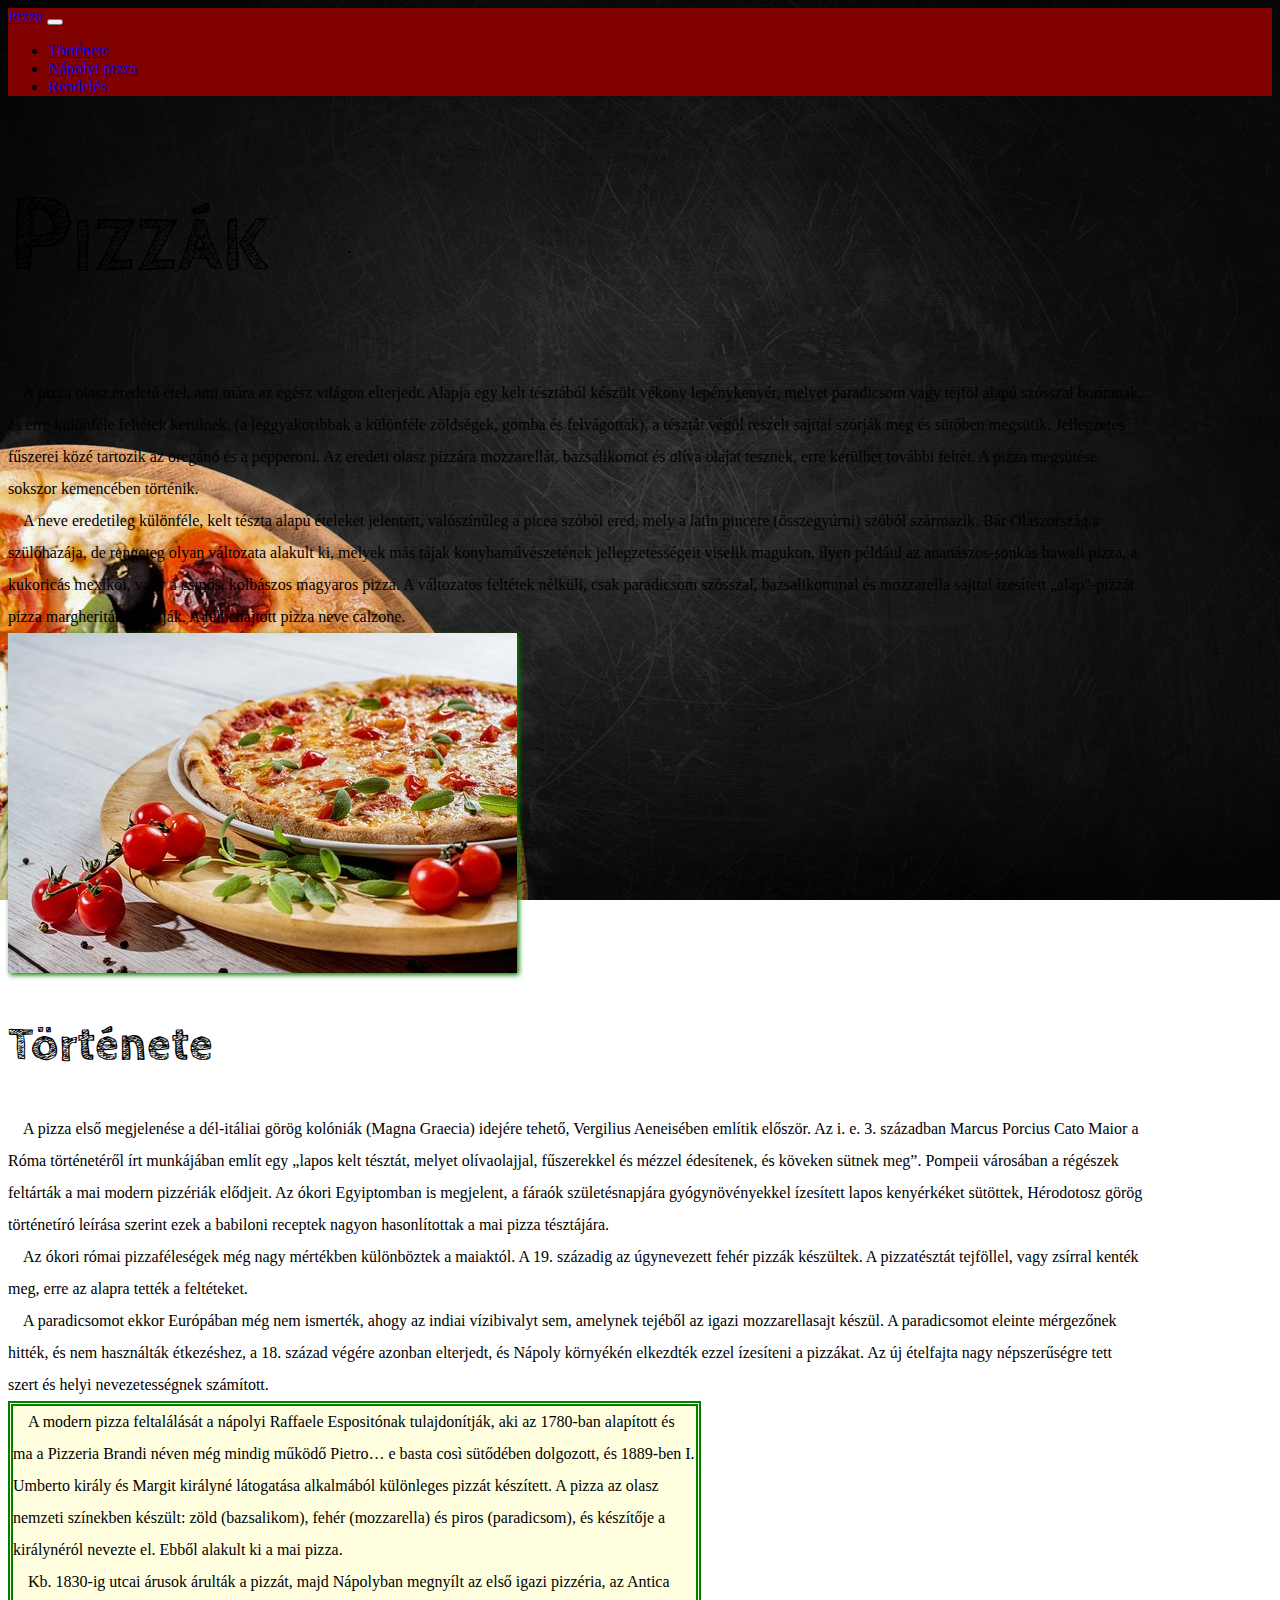
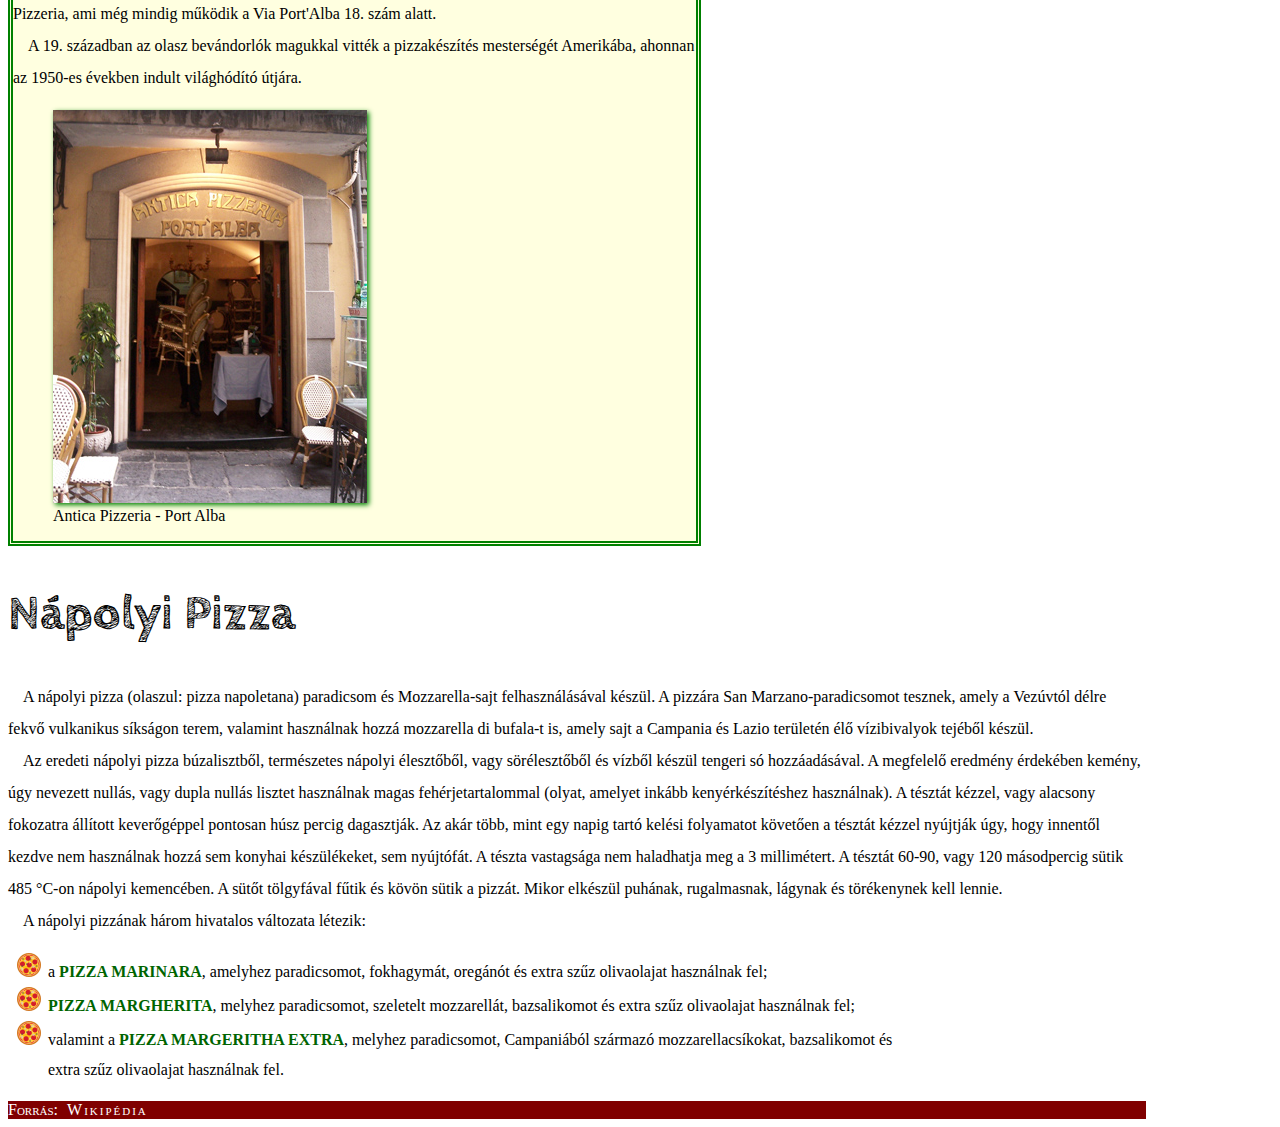
<file: index.html>
<!DOCTYPE html>
<html lang="en">
<head>
    <meta charset="UTF-8">
    <meta http-equiv="X-UA-Compatible" content="IE=edge">
    <meta name="viewport" content="width=device-width, initial-scale=1.0">
    <title>Pizzák</title>
    <link href="https://cdn.jsdelivr.net/npm/bootstrap@5.2.3/dist/css/bootstrap.min.css" rel="stylesheet" integrity="sha384-rbsA2VBKQhggwzxH7pPCaAqO46MgnOM80zW1RWuH61DGLwZJEdK2Kadq2F9CUG65" crossorigin="anonymous">
    <link rel="stylesheet" href="css/style.css">
</head>
<body lang="hu">
      <nav class="navbar navbar-expand-lg navbar-dark">
        <div class="container-fluid">
          <a class="navbar-brand" href="index.html">Pizza</a>
          <button class="navbar-toggler" type="button" data-bs-toggle="collapse" data-bs-target="#navbarSupportedContent" aria-controls="navbarSupportedContent" aria-expanded="false" aria-label="Toggle navigation">
            <span class="navbar-toggler-icon"></span>
          </button>
          <div class="collapse navbar-collapse" id="navbarSupportedContent">
            <ul class="navbar-nav me-auto mb-2 mb-lg-0">

              <li class="nav-item">
                <a class="nav-link" href="#tortenete">Története</a>
              </li>
              <li class="nav-item">
                <a class="nav-link" href="#napolyi">Nápolyi pizza</a>
              </li>

              <li class="nav-item">
                <a class="nav-link" href="rendeles.html">Rendelés</a>
              </li>
              
            </ul>

          </div>
        </div>
      </nav>

      <div class="container-fluid d-flex justify-content-center" id="content">
        <div class="d-inline-block bg-light p-2 pb-0" style="--bs-bg-opacity: .7;width:90%;">
            <div class="row my-4 text-center">
                <div class="col">
                    <h1>Pizzák</h1>
                </div>
            </div>

            <div class="row">
                <div class="col-8">
                    <p>A pizza olasz eredetű étel, ami mára az egész világon elterjedt. Alapja egy kelt tésztából készült vékony lepénykenyér, melyet paradicsom vagy tejföl alapú szósszal borítanak, és erre különféle feltétek kerülnek, (a leggyakoribbak a különféle zöldségek, gomba és felvágottak), a tésztát végül reszelt sajttal szórják meg és sütőben megsütik. Jellegzetes fűszerei közé tartozik az oregánó és a pepperoni. Az eredeti olasz pizzára mozzarellát, bazsalikomot és olíva olajat tesznek, erre kerülhet további feltét. A pizza megsütése sokszor kemencében történik.</p><br>
                    <p>A neve eredetileg különféle, kelt tészta alapú ételeket jelentett, valószínűleg a picea szóból ered, mely a latin pincere (összegyúrni) szóból származik. Bár Olaszország a szülőhazája, de rengeteg olyan változata alakult ki, melyek más tájak konyhaművészetének jellegzetességeit viselik magukon, ilyen például az ananászos-sonkás hawaii pizza, a kukoricás mexikói, vagy a csípős, kolbászos magyaros pizza. A változatos feltétek nélküli, csak paradicsom szósszal, bazsalikommal és mozzarella sajttal ízesített „alap”-pizzát pizza margheritának hívják. A félbehajtott pizza neve calzone.</p><br>
                </div>
                <div class="col-4 text-center">
                    <img src="img/pizza.jpg" alt="Pizza" class="img-fluid img-thumbnail rounded my-1">
                </div>
            </div>


            <div class="row">
                <div class="col">
                    <h2 id="tortenete">Története</h2>
                    <p>A pizza első megjelenése a dél-itáliai görög kolóniák (Magna Graecia) idejére tehető, Vergilius Aeneisében említik először. Az i. e. 3. században Marcus Porcius Cato Maior a Róma történetéről írt munkájában említ egy „lapos kelt tésztát, melyet olívaolajjal, fűszerekkel és mézzel édesítenek, és köveken sütnek meg”. Pompeii városában a régészek feltárták a mai modern pizzériák elődjeit. Az ókori Egyiptomban is megjelent, a fáraók születésnapjára gyógynövényekkel ízesített lapos kenyérkéket sütöttek, Hérodotosz görög történetíró leírása szerint ezek a babiloni receptek nagyon hasonlítottak a mai pizza tésztájára.</p><br>
                    <p>Az ókori római pizzaféleségek még nagy mértékben különböztek a maiaktól. A 19. századig az úgynevezett fehér pizzák készültek. A pizzatésztát tejföllel, vagy zsírral kenték meg, erre az alapra tették a feltéteket.</p><br>
                    <p>A paradicsomot ekkor Európában még nem ismerték, ahogy az indiai vízibivalyt sem, amelynek tejéből az igazi mozzarellasajt készül. A paradicsomot eleinte mérgezőnek hitték, és nem használták étkezéshez, a 18. század végére azonban elterjedt, és Nápoly környékén elkezdték ezzel ízesíteni a pizzákat. Az új ételfajta nagy népszerűségre tett szert és helyi nevezetességnek számított.</p><br>
                </div>
            </div>

            <div class="container-fluid d-flex justify-content-center p-0 m-0">
                <div class="row modern-pizza p-2">
                    <div class="col-8">
                        <p>A modern pizza feltalálását a nápolyi Raffaele Espositónak tulajdonítják, aki az 1780-ban alapított és ma a Pizzeria Brandi néven még mindig működő Pietro… e basta così sütődében dolgozott, és 1889-ben I. Umberto király és Margit királyné látogatása alkalmából különleges pizzát készített. A pizza az olasz nemzeti színekben készült: zöld (bazsalikom), fehér (mozzarella) és piros (paradicsom), és készítője a királynéról nevezte el. Ebből alakult ki a mai pizza.</p><br>
                        <p>Kb. 1830-ig utcai árusok árulták a pizzát, majd Nápolyban megnyílt az első igazi pizzéria, az Antica Pizzeria, ami még mindig működik a Via Port'Alba 18. szám alatt.</p><br>
                        <p>A 19. században az olasz bevándorlók magukkal vitték a pizzakészítés mesterségét Amerikába, ahonnan az 1950-es években indult világhódító útjára.</p><br>
                    </div>
                    <div class="col-4">
                        <figure>
                            <img src="img/Pizzeria_Port_Alba.jpg" alt="Antica Pizzeria" class="img-fluid img-thumbnail rounded">
                            <figcaption class="text-center fst-italic">Antica Pizzeria - Port Alba</figcaption>
                        </figure>
                    </div>
                </div>
            </div>
            

            <div class="row">
                <div class="col">
                    <h2 id="napolyi">Nápolyi Pizza</h2>
                    <p>A nápolyi pizza (olaszul: pizza napoletana) paradicsom és Mozzarella-sajt felhasználásával készül. A pizzára San Marzano-paradicsomot tesznek, amely a Vezúvtól délre fekvő vulkanikus síkságon terem, valamint használnak hozzá mozzarella di bufala-t is, amely sajt a Campania és Lazio területén élő vízibivalyok tejéből készül.</p><br>
                    <p>Az eredeti nápolyi pizza búzalisztből, természetes nápolyi élesztőből, vagy sörélesztőből és vízből készül tengeri só hozzáadásával. A megfelelő eredmény érdekében kemény, úgy nevezett nullás, vagy dupla nullás lisztet használnak magas fehérjetartalommal (olyat, amelyet inkább kenyérkészítéshez használnak). A tésztát kézzel, vagy alacsony fokozatra állított keverőgéppel pontosan húsz percig dagasztják. Az akár több, mint egy napig tartó kelési folyamatot követően a tésztát kézzel nyújtják úgy, hogy innentől kezdve nem használnak hozzá sem konyhai készülékeket, sem nyújtófát. A tészta vastagsága nem haladhatja meg a 3 millimétert. A tésztát 60-90, vagy 120 másodpercig sütik 485 °C-on nápolyi kemencében. A sütőt tölgyfával fűtik és kövön sütik a pizzát. Mikor elkészül puhának, rugalmasnak, lágynak és törékenynek kell lennie.</p><br>
                    
                </div>
            </div>
            
            <div class="container-fluid d-flex justify-content-center p-0 m-0">
                <div class="row" style="width: 80%;">
                    <p>A nápolyi pizzának három hivatalos változata létezik:</p><br>
                    <ul class="pizza">
                        <li>a <span class="pizzafajta">pizza marinara</span>, amelyhez paradicsomot, fokhagymát, oregánót és extra szűz olivaolajat használnak fel;</li>
                        <li><span class="pizzafajta">pizza Margherita</span>, melyhez paradicsomot, szeletelt mozzarellát, bazsalikomot és extra szűz olivaolajat használnak fel;</li>
                        <li>valamint a <span class="pizzafajta">pizza Margeritha extra</span>, melyhez paradicsomot, Campaniából származó mozzarellacsíkokat, bazsalikomot és extra szűz olivaolajat használnak fel.</li>
                    </ul>
                </div>
            </div>

            
            <div class="row text-center" style="background-color: maroon;">
                <div class="col">
                    <a href="https://hu.wikipedia.org/wiki/Pizza" target="_blank" class="wiki-link">Forrás: <span class="wiki-text">Wikipédia</span></a>
                </div>
            </div>
        </div>
      </div>
    <script src="https://cdn.jsdelivr.net/npm/bootstrap@5.2.3/dist/js/bootstrap.bundle.min.js" integrity="sha384-kenU1KFdBIe4zVF0s0G1M5b4hcpxyD9F7jL+jjXkk+Q2h455rYXK/7HAuoJl+0I4" crossorigin="anonymous" defer></script>
</body>
</html>
</file>
<file: css/style.css>
@import url('https://fonts.googleapis.com/css2?family=Cabin+Sketch:wght@700&display=swap');

body {
    background: url("../img/bg_pizza.jpg");
    background-size: cover;
    background-repeat: no-repeat;
    background-attachment: fixed;
    background-position: center;
}

.navbar {
    background-color: maroon;
}

h1,h2,h3,h4,h5,h6 {
    font-family: 'Cabin Sketch', cursive; 
}

h1 {
    font-size: 7em;
    font-variant: small-caps;
}

h2 {
    font-size: 3em;
}

@media only screen and (max-width: 768px) {
    h1 {
        font-size: 50px;
    }
}


ul.pizza {
    list-style-image: url("../img/pizza_icon.png");
}

ul.pizza > li {
    line-height: 30px;
}

.pizzafajta {
    color: darkgreen;
    font-weight: 600;
    text-transform: uppercase;
}

#content p {
    line-height: 2;
    padding-left:15px;
    display: inline;
}

.modern-pizza {
    width: 60% !important;
    border: 5px double green;  
    background-color:lightyellow; 
}

img {
   box-shadow: 2px 2px 5px green; 
}

.wiki-link {
    color: white;
    font-variant: small-caps;
    text-decoration: none;
}
.wiki-text {
    letter-spacing: 2px;
    padding: 5px;
}

.wiki-link:hover {
    background-color: black;
}
</file>
